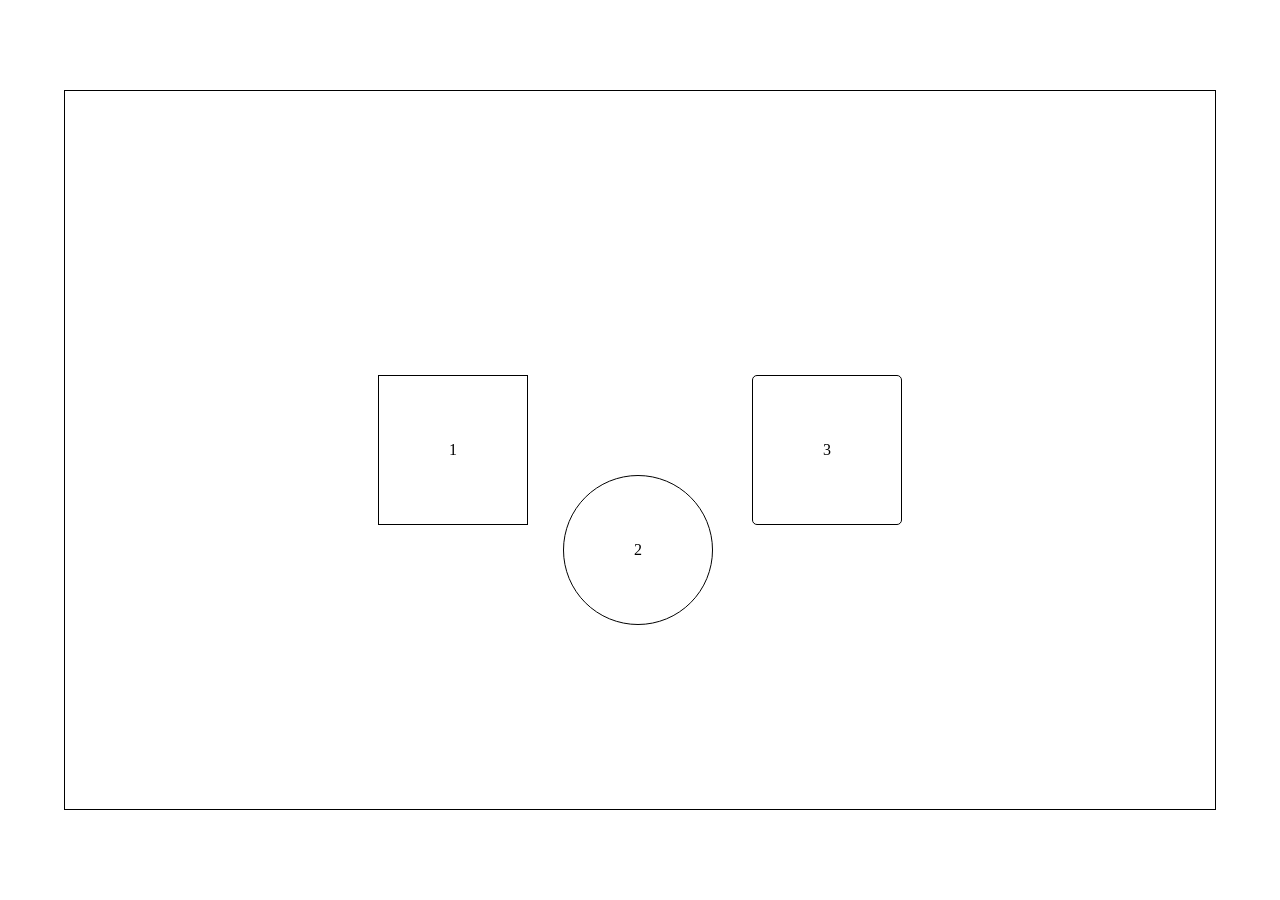
<file: index.html>
<!DOCTYPE html>
<html lang="en">

<head>
    <meta charset="UTF-8">
    <meta name="viewport" content="width=device-width, initial-scale=1.0">
    <title>Document</title>
    <link rel="stylesheet" href="style.css">
    <style>
    </style>

</head>

<body>

    <div class="margin">


        <div class="box">

            1


        </div>
        <div class="box2">
            2

        </div>
        <div class="box3">
            3
        </div>

    </div>


</body>

</html>
</file>
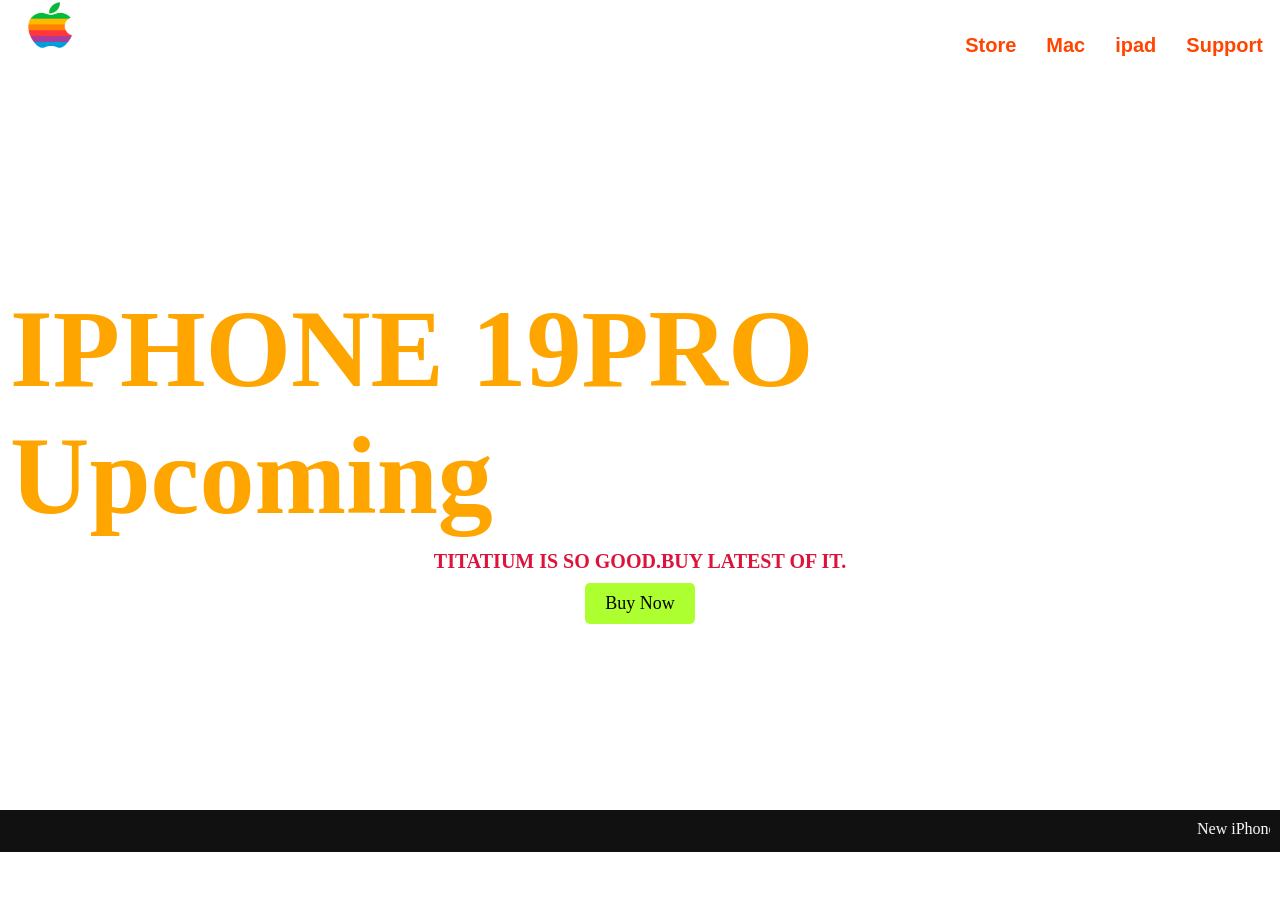
<file: smalllandingpage/index2.html>
<!DOCTYPE html>
<html lang="en">
<head>
    <meta charset="UTF-8">
    <meta name="viewport" content="width=device-width, initial-scale=1.0">
    <title>Document</title>
    <link rel="stylesheet" href="style2.css">
</head>
<body>
    

    <div class="main">

        <div class="navbar">

            <div class="image">
                <img src="/images (1).png" alt="">
            </div>
            <div class="menu">
                <a href="">Store</a>
                <a href="">Mac</a>
                <a href="">ipad</a>
                <a href="">Support</a>
            </div>

        </div>
<div class="hero">
    <h1>IPHONE 19PRO Upcoming</h1>
    <p>Titatium is So Good.Buy latest OF IT.</p>
    <a href="">Buy Now</a>
  
</div><footer style="background:#111; color:#fff; padding:10px; ">
  <marquee onmouseover="this.stop()" onmouseout="this.start()" scrollamount="6">
    New iPhone Launch — Experience Speed, Security & Style
  </marquee>
</footer>



    </div>


</body>
</html>
</file>
<file: style.css>
*{
margin:0%;
padding:0%;
box-sizing:border-box;
}

html,body{
height:100%;
width:100%;
display: flex;
align-items: center;
justify-content: center;
}



.margin{

    height: 80%;
    width: 90%;
    border: 1px solid black;
    display: flex;
    align-items: center;
    justify-content: center;
}

.box{

    height: 150px;
    width: 150px;
    border: 1px solid;
    justify-content: center;
    display: flex;
    align-items: center;
    margin-right: 10px;
    

}

.box:hover{

    background-image: url(alejandro-contreras-wTPp323zAEw-unsplash.jpg);
    background-position: center;
    background-size: cover;
transition: 0.1s;

}

.box2{

    height: 150px;
    width: 150px;
    border: 1px solid;
    justify-content: center;
    display: flex;
    align-items: center;
    margin-top: 200px;
    border-radius: 50%;
    margin-left: 25px;

}
.box2:hover{

    background-image: url(boris-smokrovic-DPXytK8Z59Y-unsplash.jpg);
    background-position: center;
    background-size: cover;

}

.box3{

    height: 150px;
    width: 150px;
    border: 1px solid;
    justify-content: center;
    display: flex;
    align-items: center;
    margin-left: 39px;
    border-radius: 5px;


}
.box3:hover{


    background-image: url(ray-hennessy-xUUZcpQlqpM-unsplash.jpg);
    background-position: center;
    background-size: cover;
}
</file>
<file: smalllandingpage/style2.css>
*{
margin:0%;
padding:0%;
box-sizing:border-box;
}

html,body{
height:100%;
width:100%;
}
.main{

height: 100%;
width: 100%;

}
.navbar{


    height: 10%;
    width: 100%;
    /* border: 1px solid; */
    display: flex;
    align-items: center;
    justify-content: space-between;

}

.image{

width: 20%;
height: 100%;
}
.image img{

    height: 50px;
    width: 100px;
}

.menu{


    height: 100%;
    width: 80%;
    align-items: center;
    display: flex;
    justify-content: end;
    gap: 30px;
    padding: 17px;

}

.menu a{
    text-decoration: none;
    color: orangered;
    font-size: 20px;
    font-weight: 900;
    font-family: 'Franklin Gothic Medium', 'Arial Narrow', Arial, sans-serif;
    
}

.menu a:hover{

 background-color: black;
 color: white;
 padding: 10px 20px;
 border-radius: 5px;
}

.hero{

    height: 80%;
    width: 100%;
    display: flex;
    align-items: center;
    justify-content: center;
    flex-direction: column;


}
.hero h1{
    
    font-size: 110px;
    color: orange;
    font-weight: 800;
    font-family: Georgia, 'Times New Roman', Times, serif;
    margin: 10px;
}

.hero p{
    font-size: 20px;
    color: crimson;
    text-transform: uppercase;
    font-weight: bolder;

}
.hero a{

    text-decoration: none;
    padding: 10px 20px;
    border: 1px solid;
    margin-top: 10px;
    background-color:greenyellow;
    color: black;
    border-radius: 5px;
    font-family: 'Times New Roman', Times, serif;
    border: none;
    outline: none;
    font-size: 18px;

}

.hero a:hover{
    background-color:orangered;
    color: whitesmoke;
}
</file>
